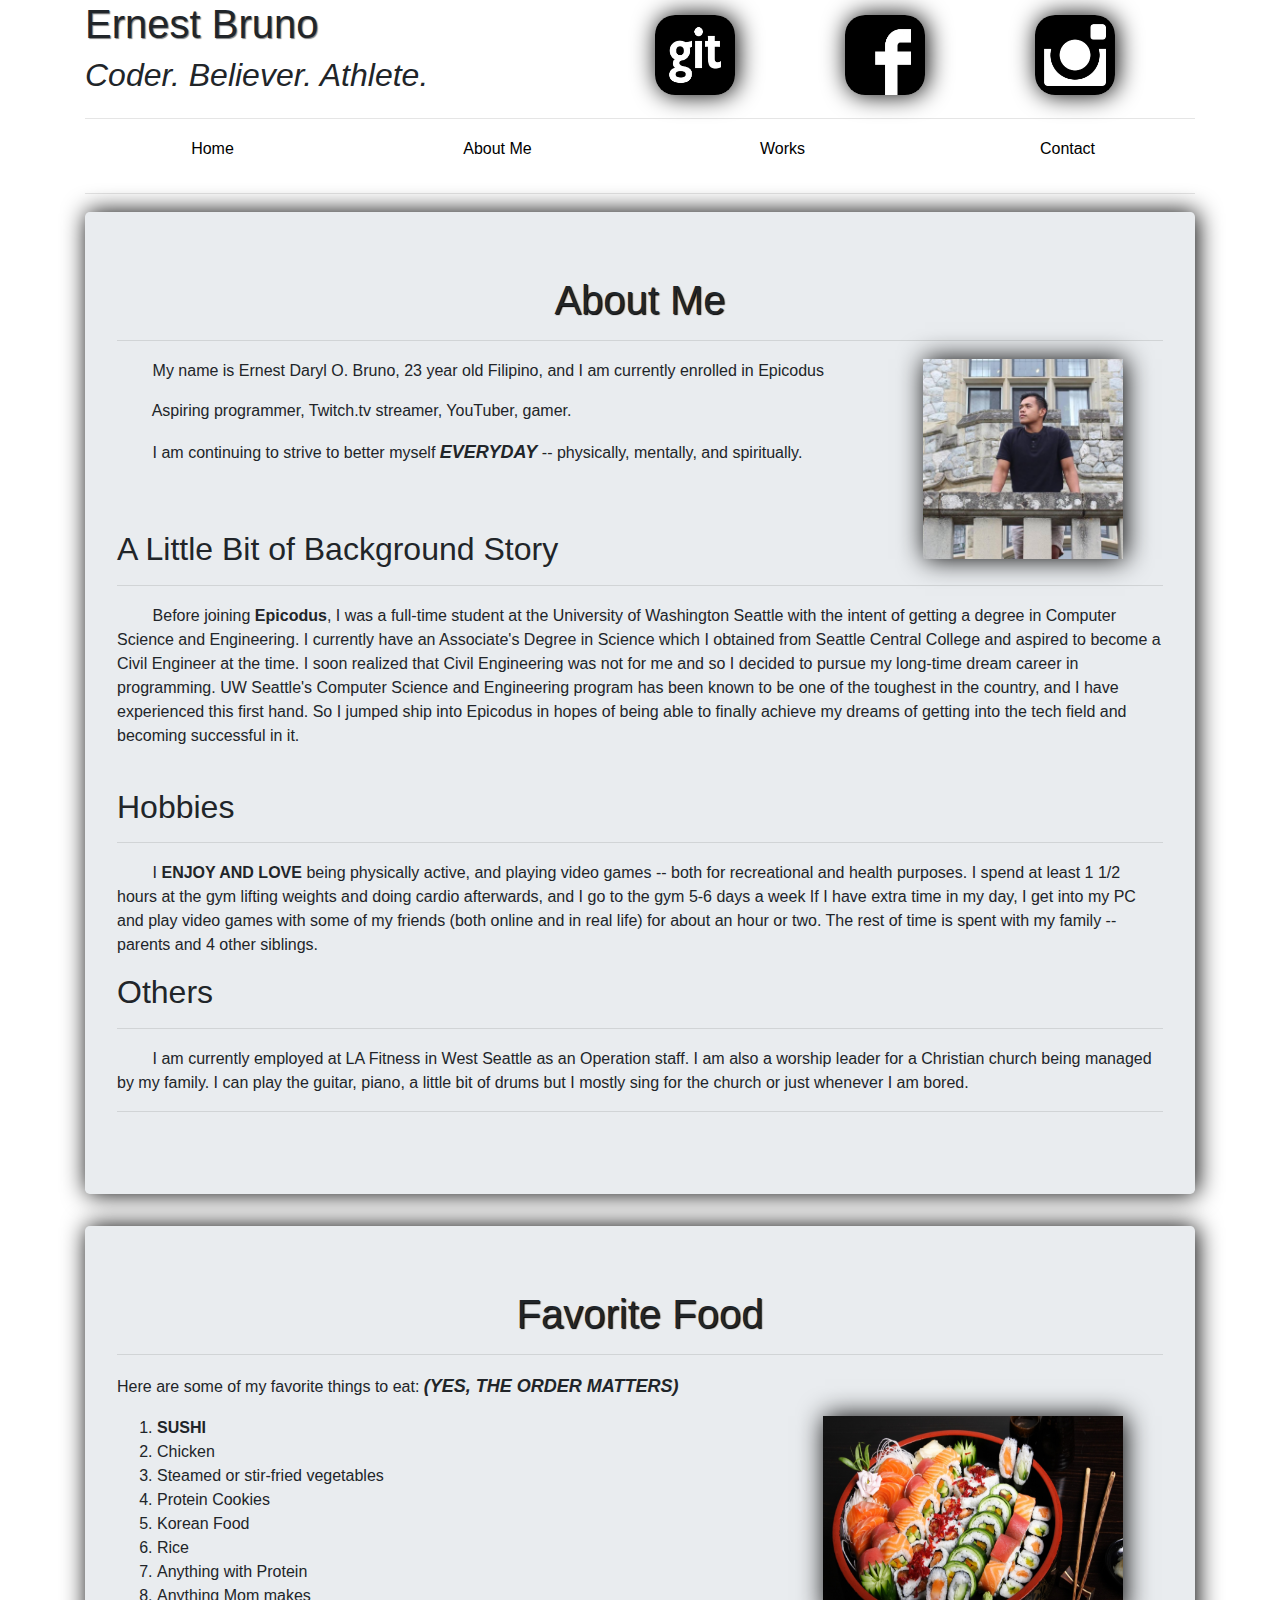
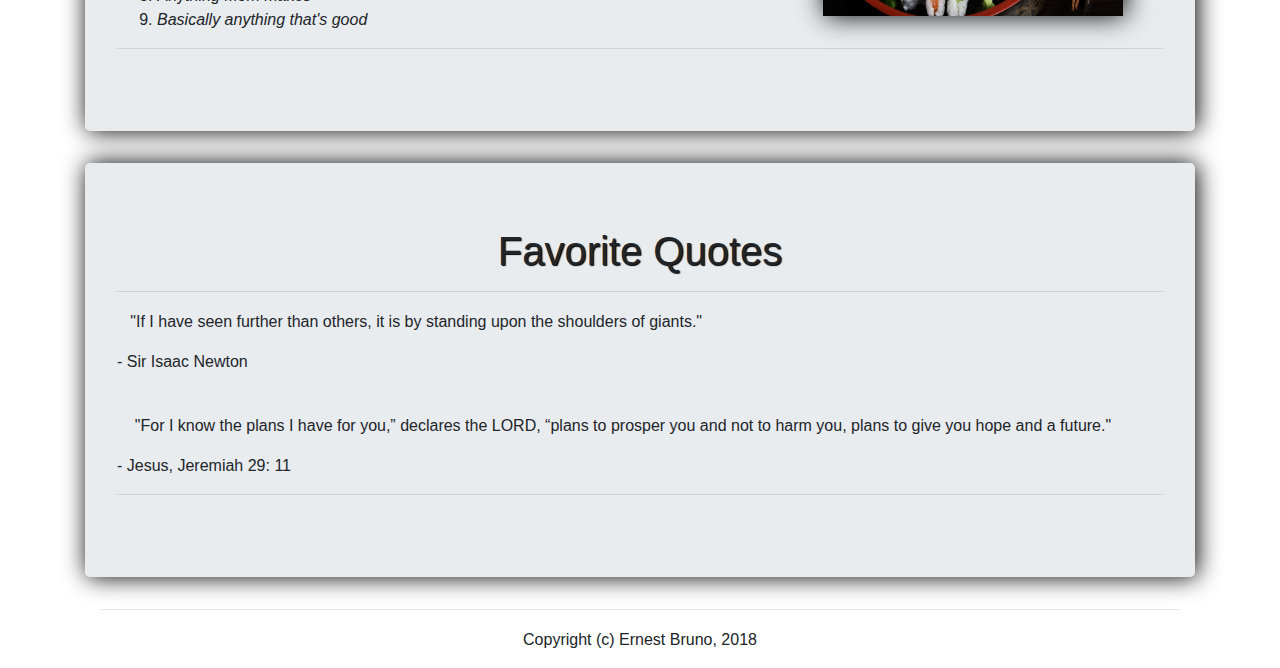
<file: about.html>
<!DOCTYPE html>
<html>
  <head>
    <link href="css/bootstrap.css" rel="stylesheet" type="text/css" media="all">
    <link href="css/styles.css" rel="stylesheet" type="text/css" media="all">
      <title> Portfolio | Ernest Bruno </title>
  </head>
  <body>
    <!-- Initialize TOP container -->
      <div class="container">

        <!-- TOP PART -->
        <div id="verytop">
          <div class="well">
            <div class="row">
              <div class="col-md-6">
                <h1> Ernest Bruno </h1>
                <h2> Coder. Believer. Athlete. </h2>
              </div>
              <div class="col-md-2">
                <a href="https://github.com/ebruno94">
                <img src="img/github.jpg" alt="Github Logo">
                </a>
              </div>
              <div class="col-md-2">
                <a href="https://www.facebook.com/ernest.bruno">
                  <img src="img/facebook.jpg" alt="Facebook Logo">
                </a>
              </div>
              <div class="col-md-2">
                <a href="https://www.instagram.com/nexticus/">
                <img src="img/instagram.jpg" alt="Instagram Logo">
                </a>
              </div>
            </div>
          </div>
        </div>
        <!-- TOP PART -->
        <hr>
        <!-- TOP BAR -->
        <div id="top-bar">
          <div class="panel panel-success">
            <div class="panel-title">
              <div class="panel-heading">
                <div class="row">
                  <div class="col-md-3">
                    <p> <a href="index.html">Home </a> </p>
                  </div>
                  <div class="col-md-3">
                    <p> <a href="about.html"> About Me </a> </p>
                  </div>
                  <div class="col-md-3">
                    <p> <a href="works.html">Works </a> </p>
                  </div>
                  <div class="col-md-3">
                    <p> <a href="contact.html">Contact </a> </p>
                  </div>
                </div>
              </div>
            </div>
          </div>
        </div>
        <!-- END TOP BAR -->
        <hr>
      </div>
      <!-- End TOP containter -->

      <!-- CONTAINER About Me Contentsß -->
      <div class ="container">
        <div class="jumbotron">
          <h1> About Me </h1>
          <hr>
          <img id="me" src="img/img.jpg" width="200" height="200">
          <p> &nbsp; &nbsp; &nbsp; &nbsp;  My name is Ernest Daryl O. Bruno, 23 year old Filipino, and I am currently enrolled in Epicodus </p>
          <p> &nbsp; &nbsp; &nbsp; &nbsp; Aspiring programmer, Twitch.tv streamer, YouTuber, gamer. </p>
          <p> &nbsp; &nbsp; &nbsp; &nbsp; I am continuing to strive to better myself <span> EVERYDAY </span> -- physically, mentally, and spiritually. </p>
          <br>
          <br>
          <h2> A Little Bit of Background Story </h2>
          <hr>
          <p> &nbsp; &nbsp; &nbsp; &nbsp; Before joining <strong>Epicodus</strong>, I was a full-time student at the University of Washington Seattle with the intent of getting a degree in Computer Science and Engineering.
            I currently have an Associate's Degree in Science which I obtained from Seattle Central College and aspired to become a Civil Engineer at the time.
            I soon realized that Civil Engineering was not for me and so I decided to pursue my long-time dream career in programming.
            UW Seattle's Computer Science and Engineering program has been known to be one of the toughest in the country, and I have experienced this first hand.
            So I jumped ship into Epicodus in hopes of being able to finally achieve my dreams of getting into the tech field and becoming successful in it.
          </p>
          <br>
          <h2> Hobbies </h2>
          <hr>
          <p> &nbsp; &nbsp; &nbsp; &nbsp; I <strong> ENJOY AND LOVE </strong> being physically active, and playing video games -- both for recreational and health purposes.
            I spend at least 1 1/2 hours at the gym lifting weights and doing cardio afterwards, and I go to the gym 5-6 days a week
            If I have extra time in my day, I get into my PC and play video games with some of my friends (both online and in real life) for about an hour or two.
            The rest of time is spent with my family -- parents and 4 other siblings.
          </p>
          <h2> Others </h2>
          <hr>
          <p> &nbsp; &nbsp; &nbsp; &nbsp; I am currently employed at LA Fitness in West Seattle as an Operation staff. I am also a worship leader for a Christian church being managed by my family.
          I can play the guitar, piano, a little bit of drums but I mostly sing for the church or just whenever I am bored.</p>
          <hr>
        </div>
        <div class="jumbotron">
          <h1> Favorite Food </h1>
            <hr>
              <p> Here are some of my favorite things to eat: <span> (YES, THE ORDER MATTERS)</span> </p>
              <img id="sushi" src="img/sushi.jpg" width="300" height="200">
              <ol>
                <li> <strong>SUSHI</strong> </li>
                <li> Chicken </li>
                <li> Steamed or stir-fried vegetables </li>
                <li> Protein Cookies </li>
                <li> Korean Food </li>
                <li> Rice </li>
                <li> Anything with Protein </li>
                <li> Anything Mom makes </li>
                <li> <em> Basically anything that's good </em> </li>
              </ol>
            <hr>
        </div>
        <div class="jumbotron">
          <h1> Favorite Quotes </h1>
            <hr>
              <blockquote>
                <p> &nbsp; &nbsp;"If I have seen further than others, it is by standing upon the shoulders of giants." </p>
                <footer> - Sir Isaac Newton </footer>
              </blockquote>
              <br>
              <blockquote>
                <p> &nbsp; &nbsp; "For I know the plans I have for you,” declares the LORD, “plans to prosper you and not to harm you, plans to give you hope and a future."</p>
                <footer> - Jesus, Jeremiah 29: 11 </footer>
              </blockquote>
            <hr>
        </div>
      <!-- END About Me-->
      <!-- START CONTAINER -->
      <div class="container">
        <hr>
        <p> Copyright (c) Ernest Bruno, 2018
      </div>
      <!-- END CONTAINER -->
  </body>
</html>
</file>
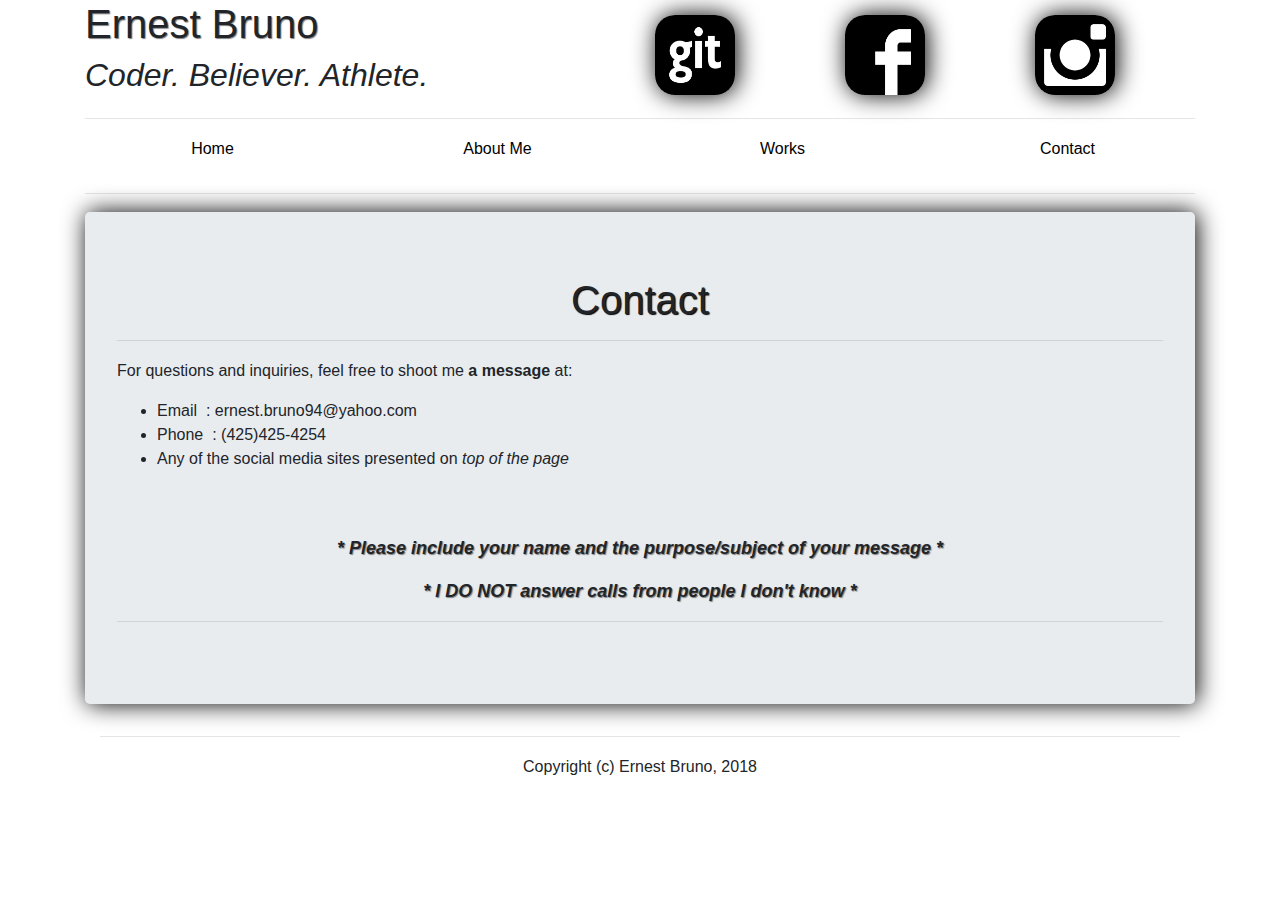
<file: contact.html>
<!DOCTYPE html>
<html>
  <head>
    <link href="css/bootstrap.css" rel="stylesheet" type="text/css" media="all">
    <link href="css/styles.css" rel="stylesheet" type="text/css" media="all">
      <title> Portfolio | Ernest Bruno </title>
  </head>
  <body>
    <!-- Initialize TOP container -->
      <div class="container">

        <!-- TOP PART -->
        <div id="verytop">
          <div class="well">
            <div class="row">
              <div class="col-md-6">
                <h1> Ernest Bruno </h1>
                <h2> Coder. Believer. Athlete. </h2>
              </div>
              <div class="col-md-2">
                <a href="https://github.com/ebruno94">
                <img src="img/github.jpg" alt="Github Logo">
                </a>
              </div>
              <div class="col-md-2">
                <a href="https://www.facebook.com/ernest.bruno">
                  <img src="img/facebook.jpg" alt="Facebook Logo">
                </a>
              </div>
              <div class="col-md-2">
                <a href="https://www.instagram.com/nexticus/">
                <img src="img/instagram.jpg" alt="Instagram Logo">
                </a>
              </div>
            </div>
          </div>
        </div>
        <!-- TOP PART -->
        <hr>
        <!-- TOP BAR -->
        <div id="top-bar">
          <div class="panel panel-success">
            <div class="panel-title">
              <div class="panel-heading">
                <div class="row">
                  <div class="col-md-3">
                    <p> <a href="index.html">Home </a> </p>
                  </div>
                  <div class="col-md-3">
                    <p> <a href="about.html"> About Me </a> </p>
                  </div>
                  <div class="col-md-3">
                    <p> <a href="works.html">Works </a> </p>
                  </div>
                  <div class="col-md-3">
                    <p> <a href="contact.html">Contact </a> </p>
                  </div>
                </div>
              </div>
            </div>
          </div>
        </div>
        <!-- END TOP BAR -->
        <hr>
      </div>
      <!-- End TOP containter -->

      <!-- Contact Info -->
      <div class ="container">
        <div class="jumbotron">
          <h1> Contact </h1>
          <hr>
            <p> For questions and inquiries, feel free to shoot me <strong>a message</strong> at: </p>
              <ul>
                <li> Email &nbsp;: ernest.bruno94@yahoo.com </li>
                <li> Phone &nbsp;: (425)425-4254 </li>
                <li> Any of the social media sites presented on <em> top of the page </em> </li>
              </ul>
            <br>
            <br>
            <p id="reminder"> * Please include your name and the purpose/subject of your message * </p>
            <p id="reminder"> * I DO NOT answer calls from people I don't know * </p>
          <hr>
      </div>
      <!-- END PICTURE -->
      <!-- START CONTAINER -->
      <div class="container">
        <hr>
        <p> Copyright (c) Ernest Bruno, 2018 </p>
      </div>
      <!-- END CONTAINER -->
  </body>
</html>
</file>
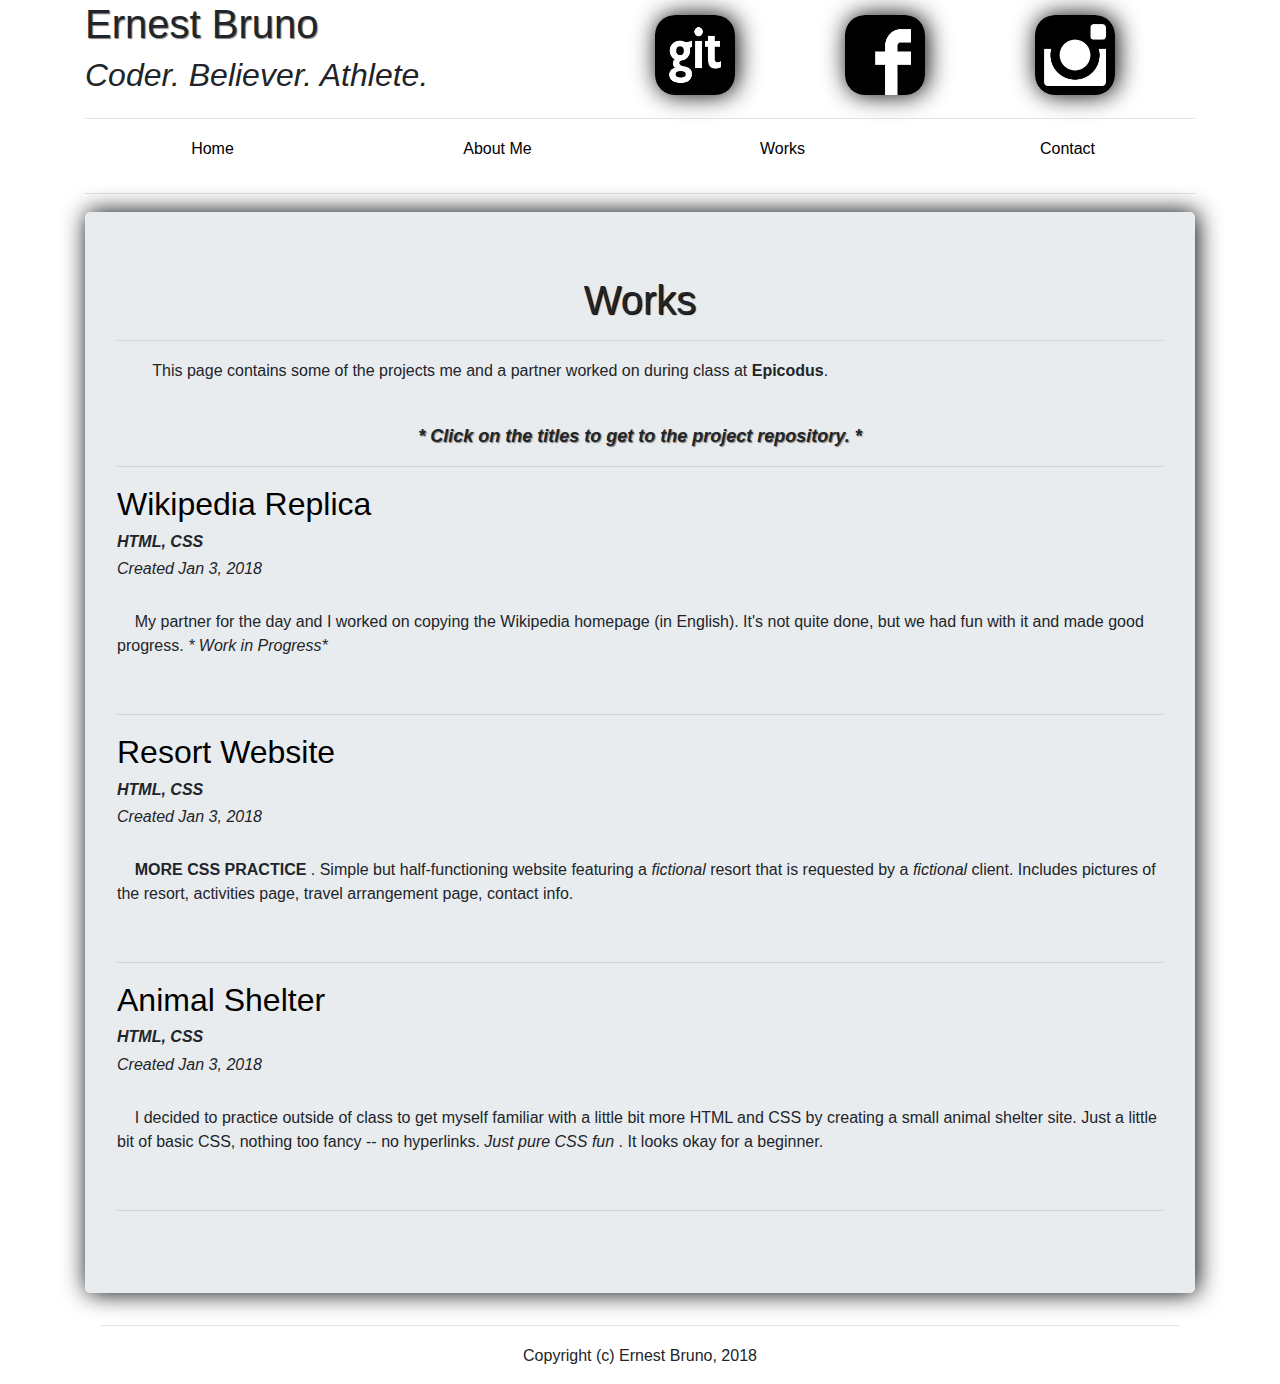
<file: works.html>
<!DOCTYPE html>
<html>
  <head>
    <link href="css/bootstrap.css" rel="stylesheet" type="text/css" media="all">
    <link href="css/styles.css" rel="stylesheet" type="text/css" media="all">
      <title> Portfolio | Ernest Bruno </title>
  </head>
  <body>
    <!-- Initialize TOP container -->
      <div class="container">

        <!-- TOP PART -->
        <div id="verytop">
          <div class="well">
            <div class="row">
              <div class="col-md-6">
                <h1> Ernest Bruno </h1>
                <h2> Coder. Believer. Athlete. </h2>
              </div>
              <div class="col-md-2">
                <a href="https://github.com/ebruno94">
                <img src="img/github.jpg" alt="Github Logo">
                </a>
              </div>
              <div class="col-md-2">
                <a href="https://www.facebook.com/ernest.bruno">
                  <img src="img/facebook.jpg" alt="Facebook Logo">
                </a>
              </div>
              <div class="col-md-2">
                <a href="https://www.instagram.com/nexticus/">
                <img src="img/instagram.jpg" alt="Instagram Logo">
                </a>
              </div>
            </div>
          </div>
        </div>
        <!-- TOP PART -->
        <hr>
        <!-- TOP BAR -->
        <div id="top-bar">
          <div class="panel panel-success">
            <div class="panel-title">
              <div class="panel-heading">
                <div class="row">
                  <div class="col-md-3">
                    <p> <a href="index.html">Home </a> </p>
                  </div>
                  <div class="col-md-3">
                    <p> <a href="about.html"> About Me </a> </p>
                  </div>
                  <div class="col-md-3">
                    <p> <a href="works.html">Works </a> </p>
                  </div>
                  <div class="col-md-3">
                    <p> <a href="contact.html">Contact </a> </p>
                  </div>
                </div>
              </div>
            </div>
          </div>
        </div>
        <!-- END TOP BAR -->
        <hr>
      </div>
      <!-- End TOP containter -->

      <!-- Works Page CONTAINER -->
      <div class ="container">
        <div class="jumbotron">
          <h1> Works </h1>
          <hr>
          <p> &nbsp; &nbsp; &nbsp; &nbsp; This page contains some of the projects me and a partner worked on during class at <strong> Epicodus</strong>. </p>
          <br>
          <p id="reminder"> <em>* Click on the titles to get to the project repository.</em> *</p>
          <!-- First site -->
          <hr>
            <h2> <a href="https://github.com/ebruno94/wiki-replica"> Wikipedia Replica </a> </h2>
            <h6> <strong> HTML, CSS </strong> </h6>
            <h6>Created Jan 3, 2018 </h6>
            <br>
            <p> &nbsp; &nbsp; My partner for the day and I worked on copying the Wikipedia homepage (in English). It's not quite done, but we had fun with it and made good progress. <em> * Work in Progress* </em> </p>
            <br>
          <hr>
            <h2> <a href="https://github.com/ebruno94/resort-website"> Resort Website </a> </h2>
            <h6> <strong> HTML, CSS </strong> </h6>
            <h6>Created Jan 3, 2018 </h6>
            <br>
            <p> <strong> &nbsp; &nbsp; MORE CSS PRACTICE </strong>. Simple but half-functioning website featuring a <em>fictional</em> resort that is requested by a <em>fictional</em> client. Includes pictures of the resort, activities page, travel arrangement page, contact info.</p>
            <br>
          <hr>
            <h2> <a href="https://github.com/ebruno94/animal-shelter"> Animal Shelter </a> </h2>
            <h6> <strong> HTML, CSS </strong> </h6>
            <h6>Created Jan 3, 2018 </h6>
            <br>
            <p> &nbsp; &nbsp; I decided to practice outside of class to get myself familiar with a little bit more HTML and CSS by creating a small animal shelter site. Just a little bit of basic CSS, nothing too fancy -- no hyperlinks. <em> Just pure CSS fun </em>. It looks okay for a beginner. </p>
            <br>
          <hr>
      </div>
      <!-- END PICTURE -->
      <!-- COPYRIGHT -->
      <div class="container">
        <hr>
        <p> Copyright (c) Ernest Bruno, 2018
      </div>
      <!-- COPYRIGHT -->
  </body>
</html>
</file>
<file: css/styles.css>
#top-bar p {
  text-align: center;
}

.container p{
  text-align: center;
}

hr {
  padding-top: 1px;
  padding-bottom: 1px;
}

.jumbotron p{
  text-align: left;
}

.jumbotron h1{
  text-align: center;
  text-shadow: 1px 1px 1px black;
}

.jumbotron{
  box-shadow: 2px 0px 25px black;
}

img {
  box-shadow: 2px 0px 25px black;
}

.jumbotron a{
  color: black
}

#top-bar a:hover{
  background-color: white;
  color: black;
  font-size: 20px;
}

#verytop img:hover{
  width: 100px;
  height: 100px;
}

#verytop img{
  border-radius: 20px;
  height: 80px;
  weight: 80px;
}

.col-md-2{
  margin-top: 15px;
}

#me {
  float: right;
  margin-left: 30px;
  margin-bottom: 20px;
  margin-right: 40px;
}

#sushi {
  float: right;
  margin-left: 30px;
  margin-bottom: 20px;
  margin-right: 40px;
}


#verytop h2 {
  font-style: oblique;
}

#verytop h1{
  text-shadow: 1px 1px 1px gray;
}

h6 {
  font-style: oblique;
}

a {
  color: black;
}

#reminder {
  font-style: italic;
  font-weight: bold;
  font-size: 18px;
  text-align: center;
  text-shadow: 1px 1px 1px gray;
}

#picture {
  display: block;
  margin: auto;
}

span {
  font-style: italic;
  font-weight: bolder;
  font-size: 18px;
}
</file>
